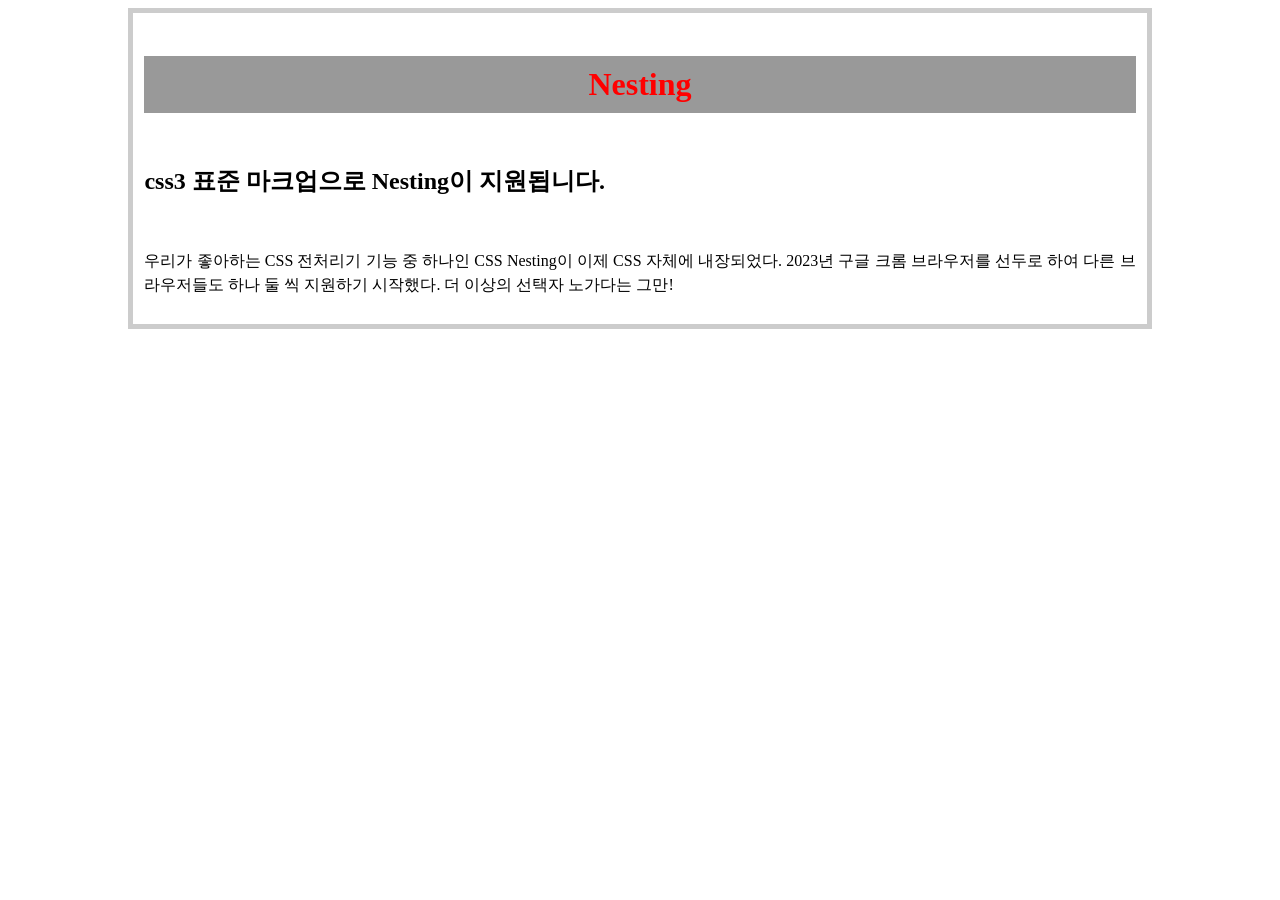
<file: ex.html>
<!DOCTYPE html>
<html lang="en">
<head>
    <meta charset="UTF-8">
    <meta name="viewport" content="width=device-width, initial-scale=1.0">
    <title>Document</title>
    <style>
        .section{
            width: 80%;
            margin: 0 auto;
            border: 5px solid #ccc;
            padding: 1px;
            h3{
                font-size: 2rem;
                padding: 10px;
                
                a{
                    color: #fff;
                    color: red;
                    background: #999;
                    text-decoration: none;
                    display: block;
                    text-align: center;
                    padding: 10px 0;
                    &:hover {
                        color: #fff;
                        background: orange;
                    }
                }
                @media screen and (max-width:1024px){
                    a{
                        color:skyblue;
                        background: yellow;
                    }
                }
                @media screen and (max-width:640px){
                    a{
                        color:brown;
                        background:skyblue;
                    }
                }
            }
            h4{
                padding: 10px;
                font-size:1.5rem ;
            }
            @media screen and (max-width:1024px){
                h4{
                    font-size:1.3rem ;
                    background: pink;
                }
            }
            @media screen and (max-width:640px){
                h4{
                    font-size:1.1rem ;
                    background: green;
                    color: #fff;
                }
            }
            p {
                padding: 10px;
                text-align: justify;
                line-height: 1.5rem;
            }
        }

        /* @media screen and (max-width:1024px){
            .section h4{font-size:1.3rem ;background: pink;}
            .section h3 a{color:skyblue;background: yellow;}
        }

        @media screen and (max-width:640px){
            .section h4{font-size:1.1rem ; background: green; color: #fff;}
            .section h3 a{color:brown;background:skyblue;}
        } */

    </style>
</head>
<body>
    <div class="section">

      <h3><a href="#">Nesting</a></h3>

      <h4>css3 표준 마크업으로 Nesting이 지원됩니다.</h4>
      <p>우리가 좋아하는 CSS 전처리기 기능 중 하나인 CSS Nesting이 이제 CSS 자체에 내장되었다. 
        2023년 구글 크롬 브라우저를 선두로 하여 다른 브라우저들도 하나 둘 씩 지원하기 시작했다. 
        더 이상의 선택자 노가다는 그만!</p>

   </div>
</body>
</html>
</file>
